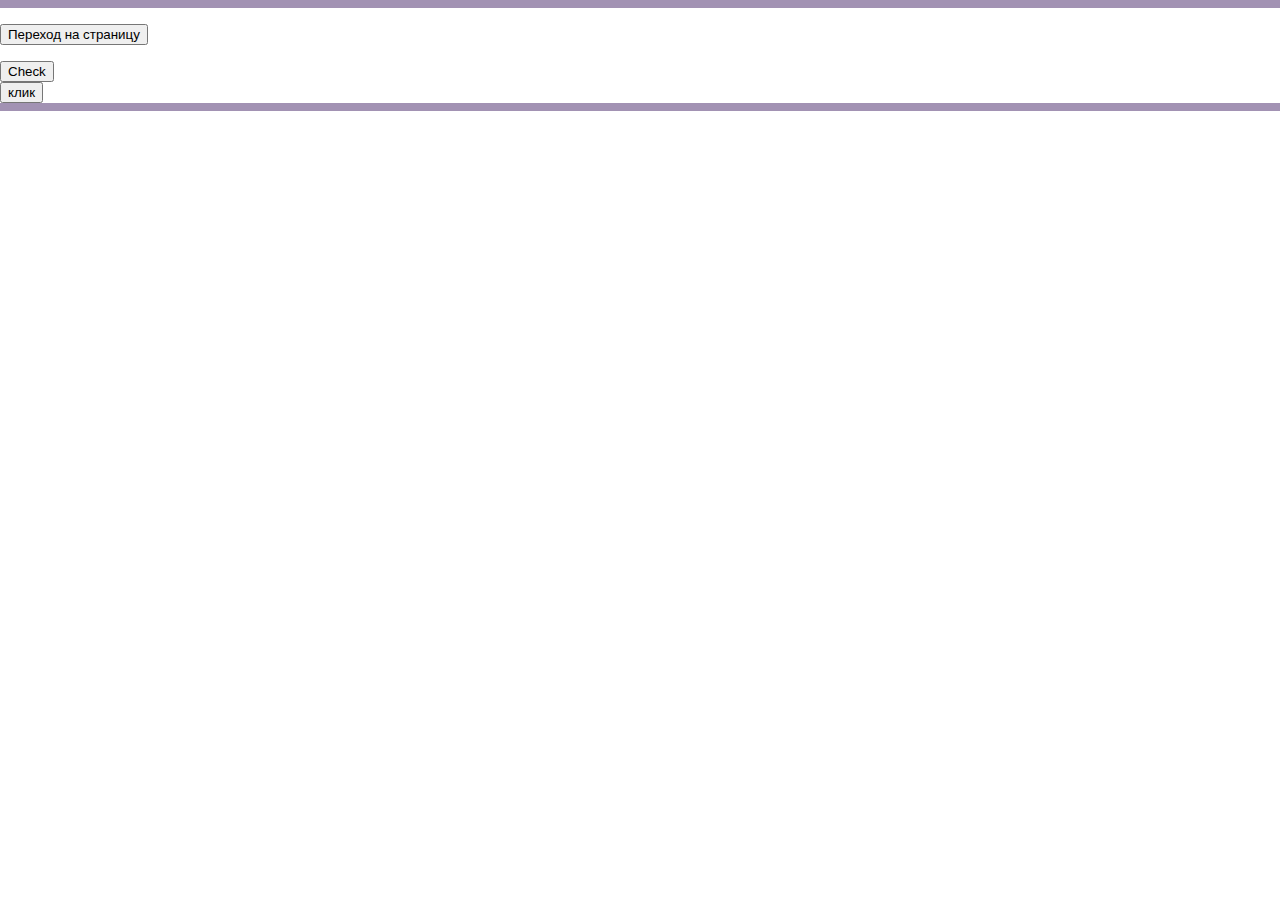
<file: 1_2/index.html>
<!DOCTYPE html>
<html lang="en">
<head>
  <meta charset="UTF-8">
 <link rel="stylesheet" href="css/style.css">
  <title>DZ1</title>
</head>
<body>
     <div id="delete">
    <div id="style">
  <!-- кнопка перехода на рандомную страницу -->
 <p><input class="but_1" type="button" name="myButton" value="Переход на страницу" onclick="rand_link()"></p> 

    <!-- кнопка смены стиля страницы -->
     <div id="result"></div>
          <button onclick="change_css();">Check</button><br />

    <!-- кнопка удаления всего -->
    
        <button onclick="del();">клик</button><br /> 
    
</div>
  <script src="js/script.js"> </script>
  </header>
</body>
</html>
</file>
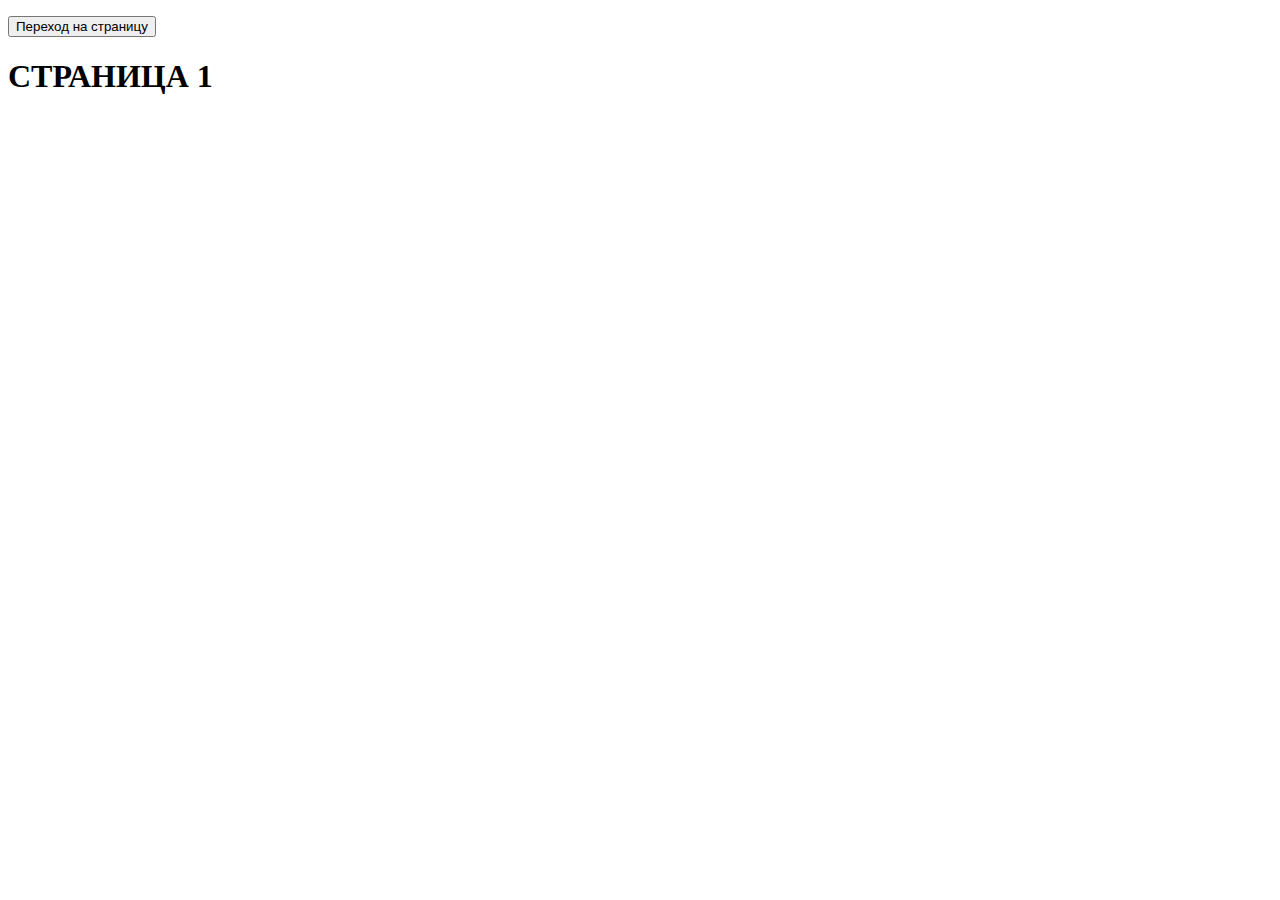
<file: 1_2/str1.html>
<!DOCTYPE html>
<html lang="en">
<head>
  <meta charset="UTF-8">
  <meta name="viewport" content="width=device-width, initial-scale=1.0">
  <meta http-equiv="X-UA-Compatible" content="ie=edge">
  <title>Document</title>
</head>
<body id="del">
    <p><input class="but_1" type="button" name="myButton" value="Переход на страницу" onclick="rand_link()"></p>
  <a src="index.html"><h1>СТРАНИЦА 1</h1></a>
  <script src="js/script.js"> </script>
</body>
</html>
</file>
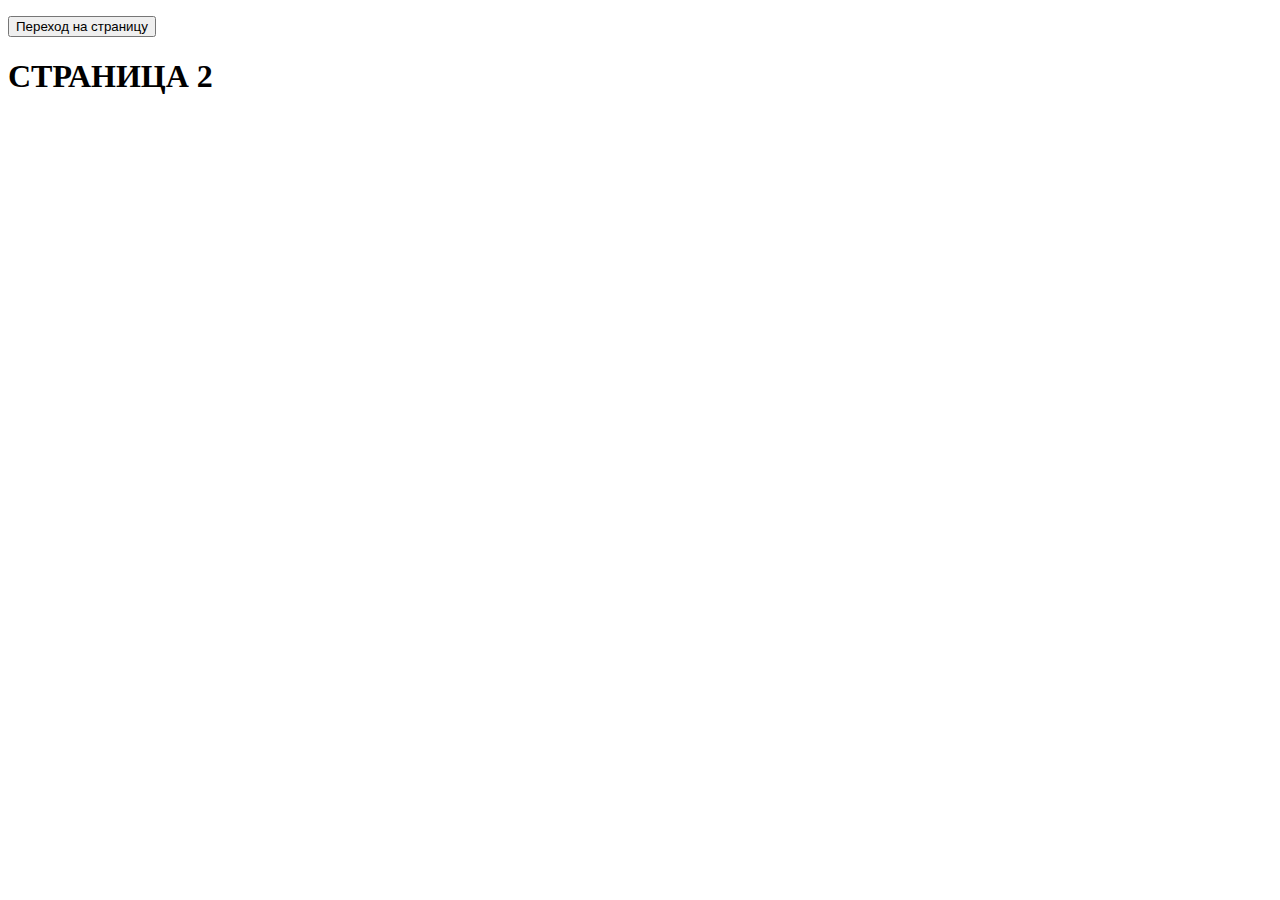
<file: 1_2/str2.html>
<!DOCTYPE html>
<html lang="en">
<head>
  <meta charset="UTF-8">
  <meta name="viewport" content="width=device-width, initial-scale=1.0">
  <meta http-equiv="X-UA-Compatible" content="ie=edge">
  <title>Document</title>
</head>
<body>
    <p><input class="but_1" type="button" name="myButton" value="Переход на страницу" onclick="rand_link()"></p>
    <a src="index.html"><h1>СТРАНИЦА 2</h1></a>
    <script src="js/script.js"> </script>
</body>
</html>
</file>
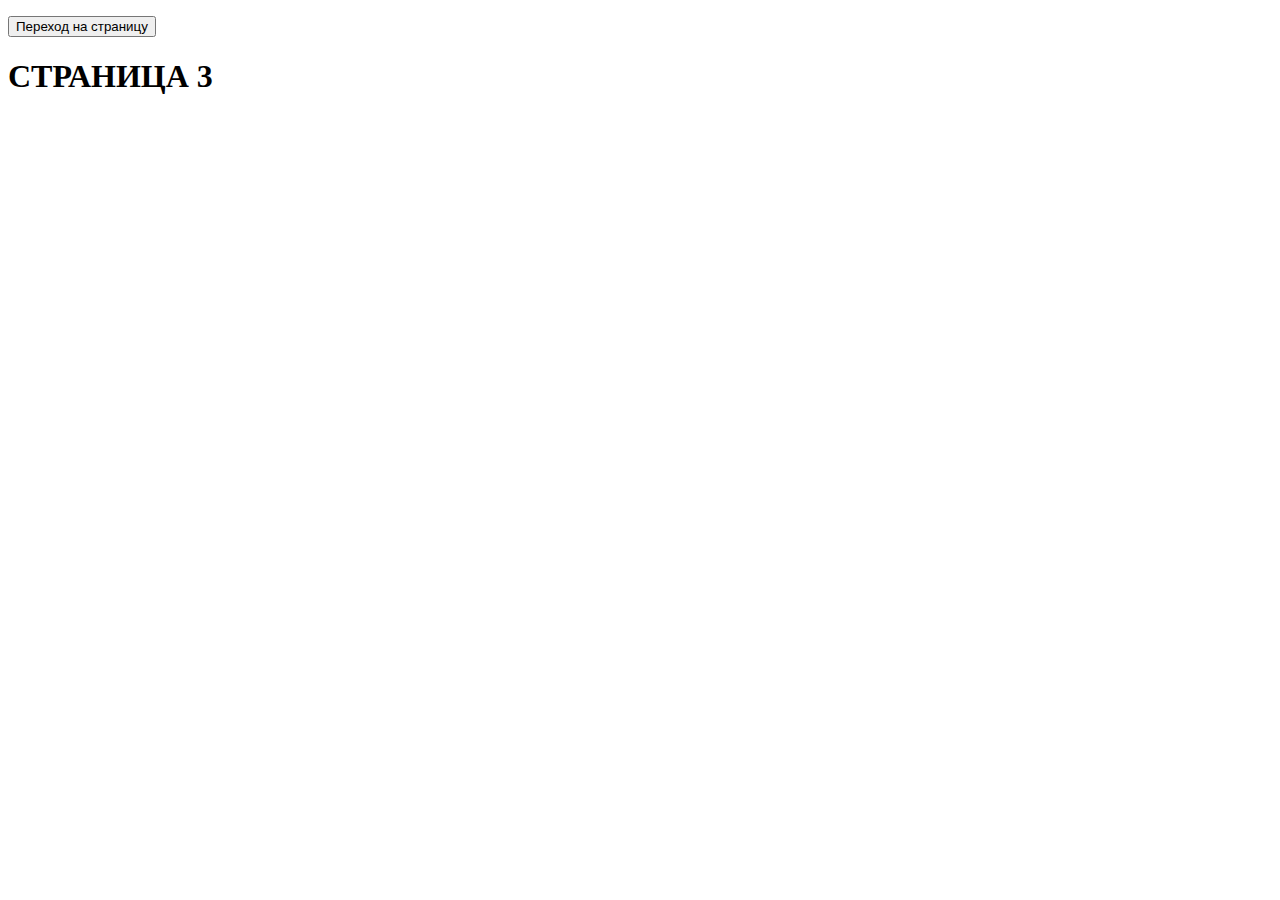
<file: 1_2/str3.html>
<!DOCTYPE html>
<html lang="en">
<head>
  <meta charset="UTF-8">
  <meta name="viewport" content="width=device-width, initial-scale=1.0">
  <meta http-equiv="X-UA-Compatible" content="ie=edge">
  <title>Document</title>
</head>
<body>
    <p><input class="but_1" type="button" name="myButton" value="Переход на страницу" onclick="rand_link()"></p>
    <a src="index.html"><h1>СТРАНИЦА 3</h1></a>
    <script src="js/script.js"> </script>
</body>
</html>
</file>
<file: 1_2/css/style.css>
body{
	margin: 0;
	padding: 0;
	font-family: Segoe UI, sans-serif; 
	border-top: 8px solid #a292b3;
	border-bottom: 8px solid #a292b3;
}
div{
	box-sizing: border-box;
}
header{
	height: 138px;
	color: #82699d;
}

.container{
max-width: 1020px;
margin: 0 auto;
font-family:s;
}

/**LOGO img**/
.logo{
margin-top: 32px;
float: left;
/*position: relative;
top: 42px;*/
}



nav{
	float: right;
	margin-top: 65px;

}
	


 /**MENU**/
 @media(min-width:700px ){
.menu{
	position: relative;
	top: -26px;
	padding: 0;
	display: block;
	float: right;

}}
@media(max-width:699px ){
.menu{
	position: relative;
	top: -26px;
	padding: 0;
	display: block;
	float: right;

}}
.menu li{
	float: left;
	display: block;
	margin-right: 70px;
}
.menu a{
	color: #545454;
	text-decoration: none;
	font-size: 19px;

	
}

/** BANNER **/
.banner{
	/*position: relative;
	bottom: 86px;*/
	margin-top: 71px;
	float: left;
	height: auto;
	max-width: 100%;

}

/**QT**/
.qt{
	/*position: relative;
	top: 60px;*/
	margin-top: 620px;
	font-size: 23px;
	font-weight: italic;
	color: #494848;
	text-align: center;
	border-top: 1px solid #bfbfbf;
	border-bottom: 1px solid #bfbfbf;

}
.qt b{
	font-size: 23px;
	font-weight: bold italic;
	color: #82699d;
	text-align: center;
}

/**CONTENT**/
.content{
	margin: left;

}
.content img{
	margin:32px;
		position: relative;
		top: -25px;
}
.content h2{
	position: relative;
	top: 46px;
	font-size: 31px;
	font-weight: bold;
	color: #505051;
	text-align: center;
}
.content p{
	/*position: relative;
	top: 119px;*/
	margin-top: 69px;
	line-height: 20px;
	font-size: 15px;
	font-weight: regular;
	color: #838383;
	text-align: left;
}
.group{
	position: relative;
	top: 77px;
	margin-top: 300px;
	float: right;
}


.clients{
	margin-top: 20px;
	max-width: 100%;
}

/**FOOTER**/
footer{
	margin-top: 60px;
}
footer p{
	margin-bottom: 30px;
}
.fb{
	float:right;
	margin-left: 20px;
}
.twit{
	float: right;
}
</file>
